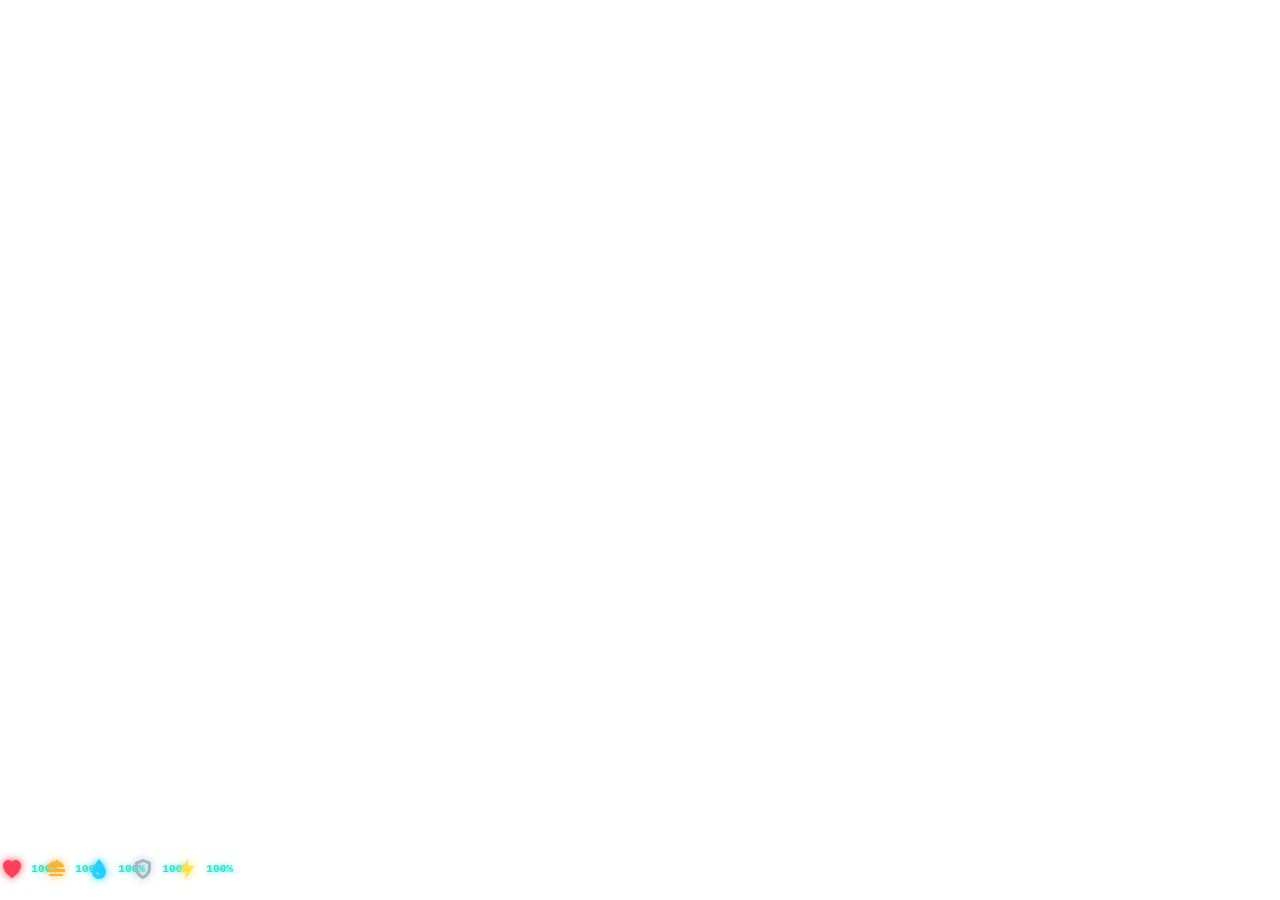
<file: html/index.html>
<!DOCTYPE html>
<html>
    <head>
        <title>Vehicle Control System</title>
        <meta name="author" content="Smokey">
        <script src="./jquery.min.js" type="text/javascript"></script>
        <link rel="stylesheet" href="./style.css">
        <link rel="stylesheet" href="./vehicle-menu.css">
        <link rel="stylesheet" href="./hud-settings.css">
        <link rel="stylesheet" href="./flight-indicators/flight-indicators.css">
        <link rel="stylesheet" href="./plane-indicators.css">
        <meta name="viewport" content="width=device-width, initial-scale=1.0">
    </head>
    <body>
        <svg class="ui-icon-sprite" aria-hidden="true">
            <symbol id="vi-window" viewBox="0 0 24 24"><path d="M5 4h14l-1 15H6L5 4Zm2 3h10l-.7 9H7.7L7 7Z"/></symbol>
            <symbol id="vi-seat" viewBox="0 0 24 24"><path d="M8 3v9h8V7a2 2 0 0 1 4 0v8a3 3 0 0 1-3 3h-1v3h-2v-3H8a4 4 0 0 1-4-4V8h2v6a2 2 0 0 0 2 2h9a1 1 0 0 0 1-1v-1H8a2 2 0 0 1-2-2V3h2Z"/></symbol>
            <symbol id="vi-door" viewBox="0 0 24 24"><path d="M6 3h11l2 3v15H5V6l1-3Zm2 3v12h8V7l-1-1H8Zm5 5h2v2h-2v-2Z"/></symbol>
            <symbol id="vi-hood" viewBox="0 0 24 24"><path d="M5 7h14l3 9v3H2v-3l3-9Zm2 2-2 6h14l-2-6H7Zm-2 8h3m8 0h3"/></symbol>
            <symbol id="vi-trunk" viewBox="0 0 24 24"><path d="M4 6h16l2 7v6H2v-6l2-7Zm2 2-1 4h14l-1-4H6Zm-1 7v2h14v-2H5Z"/></symbol>
            <symbol id="vi-engine" viewBox="0 0 24 24"><path d="M7 7h10l2 3h2v7h-3l-2 3H7l-2-3H2v-7h3l2-3Zm2-3h6v2H9V4Zm-1 6-1 2v3l1 2h7l1-2v-3l-1-2H8Z"/></symbol>
            <symbol id="vi-left" viewBox="0 0 24 24"><path d="m14 5-7 7 7 7v-4h6V9h-6V5Z"/></symbol>
            <symbol id="vi-right" viewBox="0 0 24 24"><path d="m10 5 7 7-7 7v-4H4V9h6V5Z"/></symbol>
            <symbol id="vi-hazard" viewBox="0 0 24 24"><path d="M12 3 2 20h20L12 3Zm0 5 5 9H7l5-9Zm-1 3v3h2v-3h-2Zm0 4v2h2v-2h-2Z"/></symbol>
            <symbol id="vi-beam" viewBox="0 0 24 24"><path fill="none" stroke="currentColor" stroke-width="2" stroke-linecap="round" d="M4 6c5 0 8 2 8 6s-3 6-8 6V6Zm11 1 7-2m-7 6 7-1m-7 5 7 1m-7 3 7 2"/></symbol>
            <symbol id="vi-neon" viewBox="0 0 24 24"><path d="M5 8h14l2 6v3H3v-3l2-6Zm2 2-1 4h12l-1-4H7ZM5 20h14"/></symbol>
            <symbol id="si-health" viewBox="0 0 24 24"><path d="M12 21S3 15.5 3 8.5C3 5.5 5.2 3 8.2 3c1.7 0 3.1.8 3.8 2 0.7-1.2 2.1-2 3.8-2C18.8 3 21 5.5 21 8.5 21 15.5 12 21 12 21Z"/></symbol>
            <symbol id="si-food" viewBox="0 0 24 24"><path d="M4 10a8 6 0 0 1 16 0H4Zm-1 2h18v3H3v-3Zm2 5h14v2H5v-2ZM8 7h2V5h2V3h2v3h-2v2H8V7Z"/></symbol>
            <symbol id="si-drink" viewBox="0 0 24 24"><path d="M12 2S5 10.2 5 15a7 7 0 0 0 14 0c0-4.8-7-13-7-13Zm0 16a3 3 0 0 1-3-3h2a1 1 0 0 0 1 1v2Z"/></symbol>
            <symbol id="si-armor" viewBox="0 0 24 24"><path d="M12 2 4 5v6c0 5.2 3.3 9.4 8 11 4.7-1.6 8-5.8 8-11V5l-8-3Zm0 3 5 1.9V11c0 3.4-1.9 6.4-5 7.8C8.9 17.4 7 14.4 7 11V6.9L12 5Z"/></symbol>
            <symbol id="si-stamina" viewBox="0 0 24 24"><path d="m13 2-8 12h6l-1 8 9-13h-6V2Z"/></symbol>
            <symbol id="fm-safe" viewBox="0 0 32 20"><path fill="none" stroke="currentColor" stroke-width="2.2" stroke-linecap="round" stroke-linejoin="round" d="M10 9V6a6 6 0 0 1 12 0v3m-14 0h16v10H8V9Zm8 4v3"/></symbol>
            <symbol id="fm-semi" viewBox="0 0 32 20"><path d="M13 2h6l2 4v11l-2 2h-6l-2-2V6l2-4Zm0 5h6V5h-6v2Z"/></symbol>
            <symbol id="fm-burst" viewBox="0 0 32 20"><path d="M3 3h5l1.5 3v10L8 18H3l-1.5-2V6L3 3Zm10 0h5l1.5 3v10L18 18h-5l-1.5-2V6L13 3Zm10 0h5l1.5 3v10L28 18h-5l-1.5-2V6L23 3Z"/></symbol>
            <symbol id="fm-auto" viewBox="0 0 42 20"><path d="M2 4h5l1 3v9l-1 2H2l-1-2V7l1-3Zm8 0h5l1 3v9l-1 2h-5l-1-2V7l1-3Zm8 0h5l1 3v9l-1 2h-5l-1-2V7l1-3Zm8 0h5l1 3v9l-1 2h-5l-1-2V7l1-3Zm8 0h5l1 3v9l-1 2h-5l-1-2V7l1-3Z"/></symbol>
        </svg>
        <iframe id="dashboardFrame" src="./dashboard.html" title="Vehicle dashboard"></iframe>
        <!-- JET HUD (Main) -->
        <div id="main" class="main">
            <div class="speed">
                <div class="text w-600">SPEED</div>
                <div class="box">
                    <div class="text w-500" id="speed">350</div>
                </div>
                <div class="arrow"></div>
            </div>
            <div class="heading w-700" id="heading-text">254</div>
            <div class="compass">
                <div class="direction"></div>
            </div>
            <div class="hud">
                <div class="pitchroll">
                    <div class="pitch"></div>
                </div>
            </div>
            <div class="altitude">
                <div class="text w-600">ALT</div>
                <div class="box">
                    <div class="text w-500" id="alt">1050</div>
                </div>
                <div class="arrow"></div>
            </div>
            <div class="altitude-meter">
                <div class="altitude-pointer"></div>
            </div>
            <div class="stall-warn fade">STALL WARNING</div>
            <div class="alt-warn fade">PULL UP</div>
            <div class="missile-warn fade">MISSILE</div>
            <div class="missile-info">
                <div class="missile-crosshair">
                    <div class="missile-target"></div>
                </div>
                <div class="missile-dist">524</div>
            </div>

            <div id="planeIndicators" class="indicators plane-indicators" aria-label="Plane flight instruments">
                <div id="airspeed"></div>
                <div id="attitude"></div>
                <div id="altimeter"></div>
                <div id="coordinator"></div>
                <div id="heading"></div>
                <div id="vertical"></div>
            </div>
        </div>

        <!-- STATUS HUD -->
        <div id="statusHud" class="status-hud">
            <div class="status-item status-movable" id="status-health" data-status-layout-id="health">
                <svg class="status-icon icon-health"><use href="#si-health"/></svg>
                <div class="status-value" id="health-value">100%</div>
            </div>
            <div class="status-item status-movable" id="status-food" data-status-layout-id="food">
                <svg class="status-icon icon-food"><use href="#si-food"/></svg>
                <div class="status-value" id="food-value">100%</div>
            </div>
            <div class="status-item status-movable" id="status-drink" data-status-layout-id="drink">
                <svg class="status-icon icon-drink"><use href="#si-drink"/></svg>
                <div class="status-value" id="drink-value">100%</div>
            </div>
            <div class="status-item status-movable" id="status-armor" data-status-layout-id="armor">
                <svg class="status-icon icon-armor"><use href="#si-armor"/></svg>
                <div class="status-value" id="armor-value">100%</div>
            </div>
            <div class="status-item status-movable" id="status-stamina" data-status-layout-id="stamina">
                <svg class="status-icon icon-stamina"><use href="#si-stamina"/></svg>
                <div class="status-value" id="stamina-value">100%</div>
            </div>
        </div>

        <!-- CUSTOM WEAPON DISPLAY -->
        <div id="weaponHud" class="weapon-hud" style="display:none;">
            <div class="weapon-title-row"><span class="weapon-name" id="weapon-name">UNARMED</span><span class="weapon-fire-mode" id="weapon-fire-mode" title="SAFE"><svg viewBox="0 0 42 20" aria-hidden="true"><use id="weapon-fire-mode-use" href="#fm-safe"/></svg></span></div>
            <div class="weapon-ammo"><span id="weapon-clip">0</span><span class="ammo-separator">/</span><span id="weapon-reserve">0</span></div>
        </div>

        <!-- USER HUD SETTINGS (/hudsettings) -->
        <div id="hudSettings" class="hud-settings" style="display:none;">
            <div class="hud-settings-header">
                <div><span class="hud-settings-kicker">PERSONAL DISPLAY</span><h2>HUD SETTINGS</h2></div>
                <button id="hud-settings-close" class="hud-settings-close" type="button">×</button>
            </div>
            <div class="hud-settings-grid">
                <section class="hud-settings-section">
                    <h3>Speed Meter</h3>
                    <label><span>Full Dashboard</span><input type="checkbox" data-hud-setting="showDashboard"></label>
                    <label><span>Speed Gauge</span><input type="checkbox" data-hud-setting="showSpeed"></label>
                    <label><span>RPM Gauge</span><input type="checkbox" data-hud-setting="showRpm"></label>
                    <label><span>Center Information</span><input type="checkbox" data-hud-setting="showCenter"></label>
                    <label><span>Odometer</span><input type="checkbox" data-hud-setting="showOdometer"></label>
                    <label class="hud-color-row"><span>HUD Color</span><input type="color" data-hud-setting="hudColor" value="#29e5cf"></label>
                </section>
                <section class="hud-settings-section">
                    <h3>Dashboard Icons</h3>
                    <label><span>Turn Signals</span><input type="checkbox" data-hud-setting="showTurn"></label>
                    <label><span>Headlights</span><input type="checkbox" data-hud-setting="showHighbeam"></label>
                    <label><span>Hazard</span><input type="checkbox" data-hud-setting="showHazard"></label>
                    <label><span>Seatbelt</span><input type="checkbox" data-hud-setting="showSeatbelt"></label>
                    <label><span>Brake / ABS</span><input type="checkbox" data-hud-setting="showBrake"></label>
                    <label><span>Engine</span><input type="checkbox" data-hud-setting="showEngine"></label>
                    <label><span>Battery</span><input type="checkbox" data-hud-setting="showBattery"></label>
                    <label><span>Oil</span><input type="checkbox" data-hud-setting="showOil"></label>
                    <label><span>Temperature</span><input type="checkbox" data-hud-setting="showTemperature"></label>
                </section>
                <section class="hud-settings-section hud-position-section">
                    <h3>Free HUD Layout Editor</h3>
                    <div class="hud-position-help">Drag each glowing HUD element to move it. Use the mouse wheel over an element to resize it. The layout saves automatically.</div>
                    <button id="hud-layout-reset" type="button">Reset HUD Positions</button>
                </section>
            </div>
            <div class="hud-settings-actions">
                <button id="hud-settings-reset" type="button">Reset Defaults</button>
                <button id="hud-settings-save" class="primary" type="button">Save & Close</button>
            </div>
        </div>

        <!-- VEHICLE MENU (F6) -->
        <div id="vehicleMenu" class="veh-menu" style="display: none;">
            <div class="veh-controls">
                <div class="veh-row">
                    <div class="veh-panel">
                        <div class="veh-panel-title">Windows</div>
                        <div class="veh-panel-body">
                            <button class="veh-btn window-toggle" data-action="window" data-index="0"><img class="veh-icon-img" src="./icons/window-front-left.svg" alt=""><span>FL</span></button>
                            <button class="veh-btn window-toggle" data-action="window" data-index="1"><img class="veh-icon-img" src="./icons/window-front-right.svg" alt=""><span>FR</span></button>
                            <button class="veh-btn window-toggle" data-action="window" data-index="2"><img class="veh-icon-img" src="./icons/window-rear-left.svg" alt=""><span>RL</span></button>
                            <button class="veh-btn window-toggle" data-action="window" data-index="3"><img class="veh-icon-img" src="./icons/window-rear-right.svg" alt=""><span>RR</span></button>
                        </div>
                    </div>
                    <div class="veh-panel">
                        <div class="veh-panel-title">Seats</div>
                        <div class="veh-panel-body" id="veh-seats"></div>
                    </div>
                    <div class="veh-panel" id="veh-panel-doors">
                        <div class="veh-panel-title">Doors</div>
                        <div class="veh-panel-body">
                            <button class="veh-btn" data-action="door" data-index="0"><img class="veh-icon-img" src="./icons/door-front-left.svg" alt=""><span>FL</span></button>
                            <button class="veh-btn" data-action="door" data-index="1"><img class="veh-icon-img" src="./icons/door-front-right.svg" alt=""><span>FR</span></button>
                            <button class="veh-btn" data-action="door" data-index="2"><img class="veh-icon-img" src="./icons/door-rear-left.svg" alt=""><span>RL</span></button>
                            <button class="veh-btn" data-action="door" data-index="3"><img class="veh-icon-img" src="./icons/door-rear-right.svg" alt=""><span>RR</span></button>
                            <button class="veh-btn veh-btn-wide" data-action="hood"><img class="veh-icon-img" src="./icons/front-hood.svg" alt=""><span>Hood</span></button>
                            <button class="veh-btn veh-btn-wide" data-action="trunk"><img class="veh-icon-img" src="./icons/rear-hood.svg" alt=""><span>Trunk</span></button>
                        </div>
                    </div>
                </div>
                <div class="veh-row">
                    <div class="veh-panel veh-panel-wide">
                        <div class="veh-panel-title">Auxiliary</div>
                        <div class="veh-panel-body">
                            <button class="veh-btn veh-btn-wide" data-action="engine"><img class="veh-icon-img" src="./icons/ignition.svg" alt=""><span>Engine</span></button>
                            <button class="veh-btn veh-btn-wide" data-action="leftIndicator" title="Left indicator"><svg class="ui-icon"><use href="#vi-left"/></svg><span>Left Signal</span></button>
                            <button class="veh-btn veh-btn-wide" data-action="hazard" title="Hazard lights"><img class="veh-icon-img warning-menu-icon" src="./icons/hazard.svg" alt=""><span>Hazard</span></button>
                            <button class="veh-btn veh-btn-wide" data-action="rightIndicator" title="Right indicator"><svg class="ui-icon"><use href="#vi-right"/></svg><span>Right Signal</span></button>
                            <button class="veh-btn veh-btn-wide" data-action="neon"><svg class="ui-icon"><use href="#vi-neon"/></svg><span>Neon</span></button>
                            <button class="veh-btn veh-btn-wide" data-action="interiorLight"><img class="veh-icon-img" src="./icons/interior-light.svg" alt=""><span>Interior Light</span></button>
                            <button class="veh-btn veh-btn-wide aircraft-only" data-action="bombBay"><img class="veh-icon-img" src="./icons/bombbay.svg" alt=""><span>Bomb Bay</span></button>
                        </div>
                    </div>
                </div>
                <div class="veh-close-row">
                    <button class="veh-btn veh-close-btn" id="veh-close-btn">Close (ESC)</button>
                </div>
            </div>
        </div>
        <script>
            window.addEventListener('message', function (event) {
                var frame = document.getElementById('dashboardFrame');
                if (frame && frame.contentWindow && event.source !== frame.contentWindow) {
                    frame.contentWindow.postMessage(event.data, '*');
                }
            });
        </script>
    </body>
    <script src="./script.js"></script>
    <script src="./vehicle-menu.js"></script>
    <script src="./hud-settings.js"></script>
    <script src="./sounds.js"></script>
    <script src="./svg-assets.js"></script>
    <script src="./plane-indicators.js"></script>
</html>
</file>
<file: html/style.css>
@import url('https://fonts.googleapis.com/css2?family=Barlow:wght@300;400;500;600;700&display=swap');

:root {
    --green: rgb(38, 236, 38);
    --orange: rgb(243, 130, 24);
    --red: rgb(230, 19, 19);
    --blue: rgb(0, 204, 255);
    --shadow: rgba(0, 0, 0, 0.7);
    --lgray: rgb(255, 255, 255);
    --hud-user-color: #29e5cf;
}

* {
    box-sizing: border-box;
    font-family: 'Barlow', sans-serif;
}

html,
body {
    margin: 0 !important;
    padding: 0 !important;
    background: transparent !important;
}

#dashboardFrame {
    position: fixed;
    inset: 0;
    width: 100%;
    height: 100%;
    border: 0;
    pointer-events: none;
    background: transparent;
}

/* Compact player status HUD (bottom-left) */
.status-hud {
    position: fixed;
    inset: 0;
    display: block !important;
    z-index: 20;
    color: #fff;
    pointer-events: none;
    width: auto !important;
    height: auto !important;
    padding: 0 !important;
    margin: 0 !important;
    border: 0 !important;
    border-radius: 0 !important;
    background: transparent !important;
    background-color: transparent !important;
    box-shadow: none !important;
    backdrop-filter: none !important;
    visibility: visible !important;
    opacity: 1 !important;
}

.status-item {
    width: 68px;
    height: 34px;
    display: grid;
    grid-template-columns: 28px 1fr;
    align-items: center;
    padding: 0;
    border: 0;
    border-radius: 0;
    background: transparent;
    box-shadow: none;
    backdrop-filter: none;
    position: absolute;
    margin: 0;
    transform-origin: center;
}

.status-icon {
    width: 28px;
    height: 28px;
    display: grid;
    place-items: center;
    font-size: 18px;
    border: 0;
    border-radius: 0;
    background: transparent;
    fill: currentColor;
    filter: drop-shadow(0 0 5px currentColor);
}

.icon-health { color: #ff4057; }
.icon-food { color: #ffb22e; }
.icon-drink { color: #28cfff; }
.icon-armor { color: #9fb7c1; }
.icon-stamina { color: #ffe34a; }

.status-value {
    font: 700 13px/1 'Courier New', monospace;
    text-align: right;
    color: var(--hud-user-color);
    text-shadow: 0 0 6px var(--hud-user-color);
}

#status-food,
#status-drink,
#status-armor,
#status-health,
#status-stamina { border: 0; }

.status-layout-editing .status-movable {
    pointer-events: auto;
    cursor: move;
    outline: 1px dashed var(--hud-user-color);
    outline-offset: 4px;
    filter: drop-shadow(0 0 7px color-mix(in srgb, var(--hud-user-color) 45%, transparent));
}
.status-layout-editing .status-movable::after {
    content: attr(data-status-layout-id);
    position: absolute;
    left: 50%;
    top: -19px;
    transform: translateX(-50%);
    padding: 2px 5px;
    white-space: nowrap;
    color: var(--hud-user-color);
    background: rgba(3,14,20,.9);
    font: 8px Arial, sans-serif;
    text-transform: uppercase;
    border-radius: 3px;
}

.weapon-hud {
    position: fixed;
    top: 42px;
    right: 28px;
    z-index: 30;
    min-width: 160px;
    text-align: right;
    color: #fff;
    font-family: 'Courier New', monospace;
    pointer-events: none;
    text-shadow: 0 0 7px rgba(0,0,0,.95);
}

.weapon-name {
    color: var(--hud-user-color);
    font-size: 13px;
    font-weight: 800;
    letter-spacing: 1.2px;
    text-transform: uppercase;
}

.weapon-title-row { display: flex; align-items: center; justify-content: flex-end; gap: 8px; }
.weapon-fire-mode {
    display: inline-flex;
    align-items: center;
    justify-content: center;
    width: 45px;
    height: 24px;
    padding: 1px 4px;
    border: 1px solid var(--hud-user-color);
    border-radius: 3px;
    color: var(--hud-user-color);
}
.weapon-fire-mode svg { width: 100%; height: 100%; display: block; fill: currentColor; }

.weapon-ammo { margin-top: 2px; font-size: 23px; font-weight: 900; }
.weapon-ammo #weapon-reserve { color: #a7b7bc; font-size: 16px; }
.ammo-separator { margin: 0 5px; color: #4f686e; }

.main {
    position: absolute;
    top: 0;
    left: 0;
    width: 100%;
    height: 100%;
    display: none;
}

/* Helicopters use only the five lower analogue instruments. The green jet
   flight symbology is reserved for planes. */
.main.helicopter-mode > .speed,
.main.helicopter-mode > .heading,
.main.helicopter-mode > .compass,
.main.helicopter-mode > .hud,
.main.helicopter-mode > .altitude,
.main.helicopter-mode > .altitude-meter,
.main.helicopter-mode > .stall-warn,
.main.helicopter-mode > .alt-warn,
.main.helicopter-mode > .missile-warn,
.main.helicopter-mode > .missile-info {
    display: none !important;
}

.hud {
    position: absolute;
    top: 50%;
    left: 50%;
    width: 500px;
    height: 400px;
    transform: translate(-50%, -50%);
    overflow: hidden;
}

.mid-point {
    display: none !important;
    position: absolute;
    top: 50%;
    left: 50%;
    width: 64px;
    height: 64px;
    transform: translate(-50%, -50%);
    border: 2px solid currentColor;
    border-radius: 50%;
}

.gun-crosshair {
    display: none !important;
    position: absolute;
    top: 50%;
    left: 50%;
    width: 20px;
    height: 20px;
    border: 2px dashed var(--lgray);
    border-radius: 100%;
    transform: translate(-50%, -50%);
}

.gun-line {
    position: relative;
    width: 100%;
    height: 100%;
}

.gun-line:before {
    position: absolute;
    content: "";
    width: 30px;
    left: -30px;
    top: 50%;
    border-bottom: 2px solid var(--lgray);
    transform: translate(0%, -50%);
}

.gun-line:after {
    position: absolute;
    content: "";
    width: 30px;
    left: 16px;
    top: 50%;
    border-bottom: 2px solid var(--lgray);
    transform: translate(0%, -50%);
}

.missile-info {
    position: absolute;
    top: 50%;
    left: 50%;
    transform: translate(calc(-25px), -50%);
}

.missile-crosshair {
    display: none !important;
    width: 50px;
    height: 50px;
    border: 2px dashed var(--lgray);
}

.missile-target {
    display: none !important;
    width: 32px;
    height: 32px;
    transform: rotate(45deg);
    margin-left: 7px;
    margin-top: 7px;
}

.missile-dist {
    display: inline-block;
    font-weight: 600;
    margin-left: 0;
    padding: 2px 5px;
    color: #fff !important;
    background: rgba(0, 0, 0, 0.42);
    border-radius: 3px;
    text-shadow: 0 1px 3px #000;
}

.pitchroll {
    position: absolute;
    width: 350px;
    height: 300px;
    top: 50%;
    left: 50%;
    transform: translate(-50%, -50%) rotate(0deg);
    overflow: hidden;
}

.pitch {
    margin-top: 0;
}

.pitchline {
    padding: 25px 0px;
}

.rightline {
    position: relative;
    display: block;
    margin-left: 206px;
    margin-top: -20px;
    width: 100%;
}

.pitch-number {
    display: inline-block;
    width: 35px;
    text-align: center;
    font-weight: 700;
}

.linedown,
.line {
    position: relative;
    display: inline-block;
    width: 30%;
}

.line.full {
    width: 30%;
}

.leftline .line:before {
    content: "";
    position: absolute;
    height: 12px;
    top: 0px;
    left: 0%;
}

.rightline .line:after {
    content: "";
    position: absolute;
    height: 12px;
    top: 0px;
    left: 100%;
}

.leftline .linedown:before {
    content: "";
    position: absolute;
    height: 12px;
    top: -10px;
    left: 0px;
}

.rightline .linedown:after {
    content: "";
    position: absolute;
    height: 12px;
    top: -10px;
    left: 100%;
}

.stall-warn,
.missile-warn,
.alt-warn {
    position: absolute;
    display: none;
    left: 50%;
    width: 150px;
    padding: 3px;
    color: var(--red);
    text-align: center;
    font-weight: 600;
    border: 2px solid var(--red);
    transform: translate(-50%, 0%);
}

.red .stall-warn,
.red .missile-warn,
.red .alt-warn {
    color: var(--orange);
    border: 2px solid var(--orange);
}

.stall-warn {
    top: 35%;
}

.alt-warn {
    top: calc(35% + 33px);
}

.missile-warn {
    top: calc(60%);
}

.speed {
    position: absolute;
    width: 80px;
    top: calc(50% - 20px);
    left: calc(50% - 320px);
    transform: translate(-50%, -50%);
}

.speed .text {
    padding: 2px;
    font-size: 20px;
}

.speed .box {
    width: 80px;
}

.speed .arrow {
    width: 22px;
    height: 22px;
    margin-top: -27px;
    margin-left: 69px;
    transform: rotate(45deg);
}

.altitude {
    position: absolute;
    width: 80px;
    top: calc(50% - 20px);
    left: calc(50% + 320px);
    transform: translate(-50%, -50%);
}

.altitude .text {
    padding: 2px;
    font-size: 20px;
    margin-left: 11px;
}

.altitude .box .text {
    padding: 2px;
    font-size: 20px;
    margin-left: none;
    text-align: right;
}

.altitude .box {
    width: 80px;
    margin-left: 11px;
}

.altitude .arrow {
    width: 22px;
    height: 22px;
    margin-top: -27px;
    transform: rotate(-45deg);
}

.altitude-meter {
    position: absolute;
    top: 50%;
    left: calc(50% + 238px);
    width: 10px;
    height: 300px;
    transform: translate(0%, -50%);
}

.altitude-pointer {
    position: relative;
    width: 10px;
    height: 10px;
    margin-left: -2px;
    margin-top: 280px;
    border-top: 2px solid var(--green);
    border-right: 2px solid var(--green);
    transform: rotate(45deg);
}

.gear-info {
    position: absolute;
    padding: 5px;
    top: calc(50% + 200px);
    left: calc(50% + 270px);
    transform: translate(0%, -100%);
}

.vtol-info {
    position: absolute;
    padding: 5px;
    top: calc(50% + 200px);
    left: calc(50% - 270px);
    transform: translate(-100%, -100%);
}

.heading {
    position: absolute;
    left: 50%;
    top: calc(50% - 260px);
    transform: translate(-50%, 0%);
    padding: 2px;
    font-size: 20px;
}

.compass {
    position: absolute;
    left: 50%;
    top: calc(50% - 230px);
    width: 280px;
    height: 40px;
    transform: translate(-50%, 0%);
    text-align: center;
    overflow: hidden;
}

.direction,
.steps {
    width: 2000%;
}

.direction {
    position: absolute;
    transform: translate(-50%, 0%);
    left: 50%;
}

.single-direction {
    position: relative;
    display: inline-block;
    width: 25px;
    height: 15px;
    text-align: center;
    font-weight: 700;
}

.single-direction:before {
    content: "";
    position: absolute;
    width: 1px;
    height: 8px;
    top: calc(100% + 6px);
    left: 50%;
    transform: translate(-50%, 0%);
}

.single-direction.bold:before {
    content: "";
    position: absolute;
    width: 2px;
    height: 14px;
    top: calc(100% + 6px);
    left: 50%;
    transform: translate(-50%, 0%);
}

.w-500 {
    font-weight: 500;
}

.w-600 {
    font-weight: 600;
}

.w-700 {
    font-weight: 700;
}

.green .text,
.green .single-direction,
.green .pitch-number,
.green .gear-info,
.green .vtol-info,
.green .heading {
    color: var(--green);
    text-shadow: 0px 0px 2px var(--shadow);
}

.red .text,
.red .single-direction,
.red .pitch-number,
.red .gear-info,
.red .vtol-info,
.missile-dist,
.red .heading {
    color: var(--red);
    text-shadow: 0px 0px 2px var(--shadow);
}

.orange .text,
.orange .single-direction,
.orange .pitch-number,
.orange .gear-info,
.orange .vtol-info,
.red .missile-dist,
.orange .heading {
    color: var(--orange);
    text-shadow: 0px 0px 2px var(--shadow);
}

.blue .text,
.blue .single-direction,
.blue .pitch-number,
.blue .gear-info,
.blue .vtol-info,
.blue .heading {
    color: var(--blue);
    text-shadow: 0px 0px 2px var(--shadow);
}

.green .altitude-meter {
    border-top: 2px solid var(--green);
    border-bottom: 2px solid var(--green);
}

.orange .altitude-meter {
    border-top: 2px solid var(--orange);
    border-bottom: 2px solid var(--orange);
}

.red .altitude-meter {
    border-top: 2px solid var(--red);
    border-bottom: 2px solid var(--red);
}

.blue .altitude-meter {
    border-top: 2px solid var(--blue);
    border-bottom: 2px solid var(--blue);
}

.green .hud {
    border-left: 2px solid var(--green);
    border-right: 2px solid var(--green);
}

.orange .hud {
    border-left: 2px solid var(--orange);
    border-right: 2px solid var(--orange);
}

.red .hud {
    border-left: 2px solid var(--red);
    border-right: 2px solid var(--red);
}

.blue .hud {
    border-left: 2px solid var(--blue);
    border-right: 2px solid var(--blue);
}

.green .speed .box {
    border: 2px solid var(--green);
    border-right: 2px solid transparent;
}
.orange .speed .box {
    border: 2px solid var(--orange);
    border-right: 2px solid transparent;
}
.red .speed .box {
    border: 2px solid var(--red);
    border-right: 2px solid transparent;
}
.blue .speed .box {
    border: 2px solid var(--blue);
    border-right: 2px solid transparent;
}

.green .altitude-pointer,
.green .speed .arrow {
    border-right: 2px solid var(--green);
    border-top: 2px solid var(--green);
}

.orange .altitude-pointer,
.orange .speed .arrow {
    border-right: 2px solid var(--orange);
    border-top: 2px solid var(--orange);
}

.red .altitude-pointer,
.red .speed .arrow {
    border-right: 2px solid var(--red);
    border-top: 2px solid var(--red);
}

.blue .altitude-pointer,
.blue .speed .arrow {
    border-right: 2px solid var(--blue);
    border-top: 2px solid var(--blue);
}

.green .altitude .box {
    border: 2px solid var(--green);
    border-left: 2px solid transparent;
}
.orange .altitude .box {
    border: 2px solid var(--orange);
    border-left: 2px solid transparent;
}
.red .altitude .box {
    border: 2px solid var(--red);
    border-left: 2px solid transparent;
}
.blue .altitude .box {
    border: 2px solid var(--blue);
    border-left: 2px solid transparent;
}

.green .altitude .arrow {
    border-left: 2px solid var(--green);
    border-top: 2px solid var(--green);
}

.orange .altitude .arrow {
    border-left: 2px solid var(--orange);
    border-top: 2px solid var(--orange);
}

.red .altitude .arrow {
    border-left: 2px solid var(--red);
    border-top: 2px solid var(--red);
}

.blue .altitude .arrow {
    border-left: 2px solid var(--blue);
    border-top: 2px solid var(--blue);
}

.green .gear-info,
.green .vtol-info {
    border: 2px solid var(--green);
}

.orange .gear-info,
.orange .vtol-info {
    border: 2px solid var(--orange);
}

.red .gear-info,
.red .vtol-info {
    border: 2px solid var(--red);
}

.blue .gear-info,
.blue .vtol-info {
    border: 2px solid var(--blue);
}

.green .single-direction.bold:before,
.green .single-direction:before {
    background: var(--green);
}

.orange .single-direction.bold:before,
.orange .single-direction:before {
    background: var(--orange);
}

.red .single-direction.bold:before,
.red .single-direction:before {
    background: var(--red);
}

.blue .single-direction.bold:before,
.blue .single-direction:before {
    background: var(--blue);
}

.green .missile-target,
.blue .missile-target,
.orange .missile-target {
    border: 2px dashed var(--red);
}

.red .missile-target {
    border: 2px dashed var(--orange);
}

.green .rightline .linedown,
.green .leftline .linedown,
.green .rightline .line,
.green .leftline .line {
    border-bottom: 2px dashed var(--green);
}

.orange .rightline .linedown,
.orange .leftline .linedown,
.orange .rightline .line,
.orange .leftline .line {
    border-bottom: 2px dashed var(--orange);
}

.red .rightline .linedown,
.red .leftline .linedown,
.red .rightline .line,
.red .leftline .line {
    border-bottom: 2px dashed var(--red);
}

.blue .rightline .linedown,
.blue .leftline .linedown,
.blue .rightline .line,
.blue .leftline .line {
    border-bottom: 2px dashed var(--blue);
}

.green .rightline .linedown:after,
.green .rightline .line:after {
    border-right: 2px solid var(--green);
}

.orange .rightline .linedown:after,
.orange .rightline .line:after {
    border-right: 2px solid var(--orange);
}

.red .rightline .linedown:after,
.red .rightline .line:after {
    border-right: 2px solid var(--red);
}

.blue .rightline .linedown:after,
.blue .rightline .line:after {
    border-right: 2px solid var(--blue);
}

.green .leftline .linedown:before,
.green .leftline .line:before {
    border-left: 2px solid var(--green);
}

.orange .leftline .linedown:before,
.orange .leftline .line:before {
    border-left: 2px solid var(--orange);
}

.red .leftline .linedown:before,
.red .leftline .line:before {
    border-left: 2px solid var(--red);
}

.blue .leftline .linedown:before,
.blue .leftline .line:before {
    border-left: 2px solid var(--blue);
}

.green .line.full {
    border-bottom: 2px solid var(--green);
}

.orange .line.full {
    border-bottom: 2px solid var(--orange);
}

.red .line.full {
    border-bottom: 2px solid var(--red);
}

.blue .line.full {
    border-bottom: 2px solid var(--blue);
}

.green .mid-point {
    background-image: url("./img/green-mid.png");
    background-size: cover;
}

.orange .mid-point {
    background-image: url("./img/orange-mid.png");
    background-size: cover;
}

.red .mid-point {
    background-image: url("./img/red-mid.png");
    background-size: cover;
}

.blue .mid-point {
    background-image: url("./img/blue-mid.png");
    background-size: cover;
}

.fade {
    -webkit-animation-name: fade;
    animation-name: fade;
    -webkit-animation-duration: 1s;
    animation-duration: 1s;
    -webkit-animation-fill-mode: both;
    animation-fill-mode: both;
    animation-iteration-count: infinite;
}

@keyframes fade {
    0% {opacity: 0;}
    20% {opacity: 1;}
    80% {opacity: 1;}
    100% {opacity: 0;}
}
</file>
<file: html/vehicle-menu.css>
/* Vehicle Menu Styling */

.ui-icon-sprite {
    position: absolute;
    width: 0;
    height: 0;
    overflow: hidden;
}

.ui-icon {
    width: 28px;
    height: 28px;
    flex: 0 0 28px;
    fill: currentColor;
    stroke: currentColor;
    stroke-width: 0;
}

.veh-icon-img {
    width: 34px;
    height: 34px;
    flex: 0 0 34px;
    object-fit: contain;
    pointer-events: none;
    filter: drop-shadow(0 0 3px rgba(0, 204, 255, 0.38));
}

.warning-menu-icon {
    filter: invert(1) drop-shadow(0 0 3px rgba(0, 204, 255, 0.38));
}

.light-menu-icon {
    filter: invert(1) drop-shadow(0 0 3px rgba(0, 204, 255, 0.38));
}

.veh-menu {
    position: absolute;
    top: 50%;
    left: 50%;
    transform: translate(-50%, -50%);
    background: rgba(10, 15, 20, 0.95);
    border: 2px solid #00ccff;
    border-radius: 10px;
    padding: 22px;
    width: min(980px, 94vw);
    min-width: 0;
    max-height: 85vh;
    overflow-y: auto;
    font-family: Arial, sans-serif;
    color: #fff;
}

/* Dashboard Section */
.veh-dashboard {
    margin-bottom: 15px;
    padding-bottom: 15px;
    border-bottom: 2px solid #00ccff;
}

.gauges-row {
    display: flex;
    gap: 15px;
    justify-content: center;
    margin-bottom: 15px;
}

.gauge-small {
    width: 140px;
    height: 140px;
}

.gauge-small svg {
    width: 100%;
    height: 100%;
    filter: drop-shadow(0 0 10px rgba(0, 204, 255, 0.4));
}

.gauge-bg {
    fill: rgba(20, 30, 45, 0.9);
    stroke: #00ccff;
    stroke-width: 1.5;
}

.needle-group {
    transform-origin: 60px 60px;
}

.gauge-small .needle {
    stroke: #00ff00;
    stroke-width: 2.5;
    stroke-linecap: round;
    filter: drop-shadow(0 0 2px rgba(0, 255, 0, 0.8));
}

.gauge-small .needle.rpm {
    stroke: #ffaa00;
}

.gauge-small .needle.fuel {
    stroke: #ff6600;
}

.gauge-small .needle.temp {
    stroke: #ff3333;
}

.gauge-value {
    font-size: 18px;
    fill: #00ff00;
    font-weight: bold;
    text-anchor: middle;
    text-shadow: 0 0 5px rgba(0, 255, 0, 0.6);
}

.gauge-unit {
    font-size: 10px;
    fill: #00ccff;
    text-anchor: middle;
}

/* Status Row */
.status-row {
    display: flex;
    gap: 20px;
    justify-content: center;
    margin-bottom: 10px;
}

.gear-box {
    background: rgba(0, 50, 80, 0.8);
    border: 2px solid #00ff00;
    border-radius: 8px;
    padding: 15px 30px;
    min-width: 100px;
}

.gear {
    font-size: 48px;
    font-weight: bold;
    color: #00ff00;
    text-align: center;
    text-shadow: 0 0 10px rgba(0, 255, 0, 0.6);
}

.health-box {
    display: flex;
    gap: 15px;
}

.health-bar {
    width: 60px;
    height: 80px;
    border: 2px solid #00ccff;
    border-radius: 5px;
    background: rgba(0, 0, 0, 0.5);
    position: relative;
    overflow: hidden;
}

.health-bar span {
    position: absolute;
    bottom: 2px;
    left: 50%;
    transform: translateX(-50%);
    font-size: 9px;
    color: #00ccff;
}

.health-fill {
    width: 100%;
    height: 100%;
    background: linear-gradient(to top, #00ff00 0%, #ffff00 50%, #ff6600 75%, #ff3333 100%);
    position: absolute;
    bottom: 0;
    transition: height 0.3s ease;
}

.warnings-box {
    display: flex;
    gap: 8px;
    flex-wrap: wrap;
    max-width: 200px;
}

.warn {
    width: 40px;
    height: 40px;
    border: 1.5px solid #ff3333;
    border-radius: 4px;
    display: flex;
    align-items: center;
    justify-content: center;
    font-size: 16px;
    opacity: 0.2;
    transition: all 0.3s ease;
}

.warn.active {
    opacity: 1;
    box-shadow: 0 0 12px rgba(255, 51, 51, 0.7);
    animation: pulse 1s infinite;
}

@keyframes pulse {
    0%, 100% { box-shadow: 0 0 12px rgba(255, 51, 51, 0.7); }
    50% { box-shadow: 0 0 20px rgba(255, 51, 51, 1); }
}

/* Indicators Row */
.indicators-row {
    display: flex;
    gap: 10px;
    justify-content: center;
}

.indicator {
    width: 70px;
    height: 35px;
    border: 2px solid #444;
    border-radius: 5px;
    display: flex;
    align-items: center;
    justify-content: center;
    font-size: 12px;
    opacity: 0.3;
    transition: all 0.3s ease;
    background: rgba(0, 0, 0, 0.5);
}

.indicator.active {
    opacity: 1;
    border-color: #00ff00;
    color: #00ff00;
    box-shadow: 0 0 12px rgba(0, 255, 0, 0.6);
    animation: blink 0.5s infinite;
}

@keyframes blink {
    0%, 50% { opacity: 1; }
    51%, 100% { opacity: 0.3; }
}

/* Divider */
.veh-divider {
    height: 1px;
    background: linear-gradient(to right, transparent, #00ccff, transparent);
    margin: 10px 0;
}

/* Controls Section */
.veh-controls {
}

.veh-row {
    display: flex;
    gap: 16px;
    margin-bottom: 14px;
}

.veh-panel {
    background: rgba(15, 25, 35, 0.85);
    border: 1px solid rgba(0, 220, 200, 0.4);
    border-radius: 9px;
    overflow: hidden;
    flex: 1;
    min-width: 190px;
}

.veh-panel-wide {
    flex: 2;
}

.veh-panel-title {
    background: rgba(0, 220, 200, 0.15);
    color: #29e5cf;
    text-align: center;
    font-weight: 700;
    font-size: 15px;
    padding: 9px 0;
    letter-spacing: 1px;
}

.veh-panel-body {
    display: flex;
    flex-wrap: wrap;
    gap: 10px;
    padding: 16px 12px;
    justify-content: center;
}

.veh-btn {
    background: #23282b;
    color: #fff;
    border: 1px solid rgba(255, 255, 255, 0.15);
    border-radius: 7px;
    width: 68px;
    height: 58px;
    font-size: 13px;
    font-weight: 600;
    cursor: pointer;
    transition: all 0.15s ease;
    display: inline-flex;
    align-items: center;
    justify-content: center;
    gap: 6px;
    padding: 0 9px;
    white-space: nowrap;
}

.veh-btn-wide {
    width: auto;
    min-width: 96px;
}

.veh-panel-wide .veh-btn-wide {
    min-width: 128px;
    padding: 0 12px;
}

.veh-btn span {
    display: inline-block;
    overflow: visible;
    text-overflow: clip;
}

.veh-btn:hover {
    background: #33393d;
    border-color: #00ff00;
}

.veh-btn.window-toggle.active {
    color: #52ffbd;
    border-color: #29e5cf;
    background: rgba(0, 190, 170, 0.22);
    box-shadow: 0 0 10px rgba(41, 229, 207, 0.38);
}

.veh-btn.on {
    border-color: #34d058;
    box-shadow: 0 0 6px rgba(52, 208, 88, 0.6);
}

.veh-btn.open {
    border-color: #e64545;
    box-shadow: 0 0 6px rgba(230, 69, 69, 0.6);
}

.veh-close-row {
    display: flex;
    justify-content: center;
    margin-top: 14px;
}

.veh-close-btn {
    width: auto;
    min-width: 150px;
    height: 46px;
    padding: 0 24px;
    background: #4a1f1f;
    border-color: #e64545 !important;
}

.veh-close-btn:hover {
    background: #632626;
}

/* Scrollbar styling */
.veh-menu::-webkit-scrollbar {
    width: 8px;
}

.veh-menu::-webkit-scrollbar-track {
    background: rgba(0, 0, 0, 0.5);
}

.veh-menu::-webkit-scrollbar-thumb {
    background: #00ccff;
    border-radius: 4px;
}

.veh-menu::-webkit-scrollbar-thumb:hover {
    background: #00ff00;
}
</file>
<file: html/hud-settings.css>
.hud-settings {
    position: absolute;
    z-index: 10000;
    top: 50%; left: 50%; transform: translate(-50%, -50%);
    width: min(720px, 92vw); max-height: 88vh; overflow-y: auto;
    padding: 18px; color: #eaffff; font-family: Arial, sans-serif;
    background: rgba(7, 14, 19, .97); border: 1px solid #00d8ff;
    border-radius: 12px; box-shadow: 0 0 30px rgba(0, 216, 255, .22);
}

.hud-settings-header, .hud-settings-actions {
    display: flex; align-items: center; justify-content: space-between; gap: 12px;
}
.hud-settings-kicker { color: #35e9d1; font-size: 10px; letter-spacing: 2px; }
.hud-settings h2 { margin: 2px 0 0; font-size: 22px; letter-spacing: 1px; }
.hud-settings h3 { margin: 0 0 10px; color: #35e9d1; font-size: 13px; text-transform: uppercase; letter-spacing: 1px; }
.hud-settings-close { width: 36px; height: 36px; border-radius: 8px; font-size: 24px; }
.hud-settings-grid { display: grid; grid-template-columns: repeat(2, minmax(0, 1fr)); gap: 12px; margin: 16px 0; }
.hud-settings-section { padding: 13px; background: rgba(14, 30, 38, .76); border: 1px solid rgba(53, 233, 209, .25); border-radius: 9px; }
.hud-settings-section label { display: flex; justify-content: space-between; align-items: center; min-height: 35px; padding: 5px 7px; font-size: 12px; border-bottom: 1px solid rgba(255,255,255,.06); }
.hud-settings-section input[type="checkbox"] { width: 34px; height: 18px; accent-color: #20dfc8; cursor: pointer; }
.hud-settings-section input[type="color"] { width: 44px; height: 26px; padding: 1px; border: 1px solid #35e9d1; border-radius: 5px; background: transparent; cursor: pointer; }
.hud-settings-section input[type="range"] { width: 150px; accent-color: #20dfc8; cursor: pointer; }
.hud-position-section { grid-column: 1 / -1; }
.hud-position-help { padding: 9px 7px 2px; color: rgba(234,255,255,.68); font-size: 11px; text-align: center; }
.hud-settings select, .hud-settings button { color: #fff; background: #17272e; border: 1px solid rgba(53,233,209,.42); padding: 8px 12px; cursor: pointer; }
.hud-settings select { border-radius: 6px; }
.hud-settings-actions { justify-content: flex-end; }
.hud-settings-actions button { border-radius: 7px; min-width: 120px; }
.hud-settings-actions .primary { background: #087d80; border-color: #25f0df; }
@media (max-width: 680px) { .hud-settings-grid { grid-template-columns: 1fr; } }
</file>
<file: html/flight-indicators/flight-indicators.css>
.instrument {
    width: 250px;
    height: 250px;
    position: relative;
    display: inline-block;
    overflow: hidden;
}

/* The box containing any element of an indicator */
.instrument .box {
    position: absolute;
    top: 0;
    left: 0;
    width: 100%;
    height: 100%;
}

/* Default transformations */
.instrument.attitude .roll {
    transform: rotate(0deg);
}

.instrument.attitude .roll .pitch {
    top: 0;
}

.instrument.heading .yaw {
    transform: rotate(0deg);
}

.instrument.vertical-speed .vertical-speed {
    transform: rotate(0deg);
}

.instrument.speed .airspeed {
    transform: rotate(90deg);
}

.instrument.altimeter .pressure {
    transform: rotate(40deg);
}

.instrument.altimeter .needle {
    transform: rotate(90deg);
}

.instrument.altimeter .small-needle {
    transform: rotate(90deg);
}

.indicators .hidden {
    display: none;
}
</file>
<file: html/plane-indicators.css>
.plane-indicators {
    position: fixed;
    left: 50%;
    bottom: 18px;
    transform: translateX(-50%);
    display: none;
    flex-flow: row nowrap;
    align-items: center;
    justify-content: center;
    gap: 8px;
    padding: 0;
    border: 0;
    border-radius: 0;
    background: transparent;
    box-shadow: none;
    backdrop-filter: none;
    z-index: 80;
    pointer-events: none;
}

.plane-indicators.is-visible {
    display: flex;
}

/* Helicopters keep the green flight HUD and five useful instruments. The
   fourth instrument (turn coordinator) remains available for planes only. */
.plane-indicators.is-helicopter #coordinator {
    display: none !important;
}

.plane-indicators .instrument {
    /* Isolate FIJS classes from the existing Jet HUD .speed, .heading and
       .altitude rules. Those global rules previously moved gauges away. */
    position: relative !important;
    inset: auto !important;
    top: auto !important;
    right: auto !important;
    bottom: auto !important;
    left: auto !important;
    width: 126px !important;
    height: 126px !important;
    margin: 0 !important;
    padding: 0 !important;
    transform: none !important;
    flex: 0 0 126px;
    display: block;
    overflow: hidden;
    border-radius: 50%;
    filter: drop-shadow(0 3px 7px rgba(0, 0, 0, 0.65));
}

/* Keep the original SVG layers independent from the Jet HUD's global
   .speed .box / .altitude .box rules. */
.plane-indicators .instrument .box {
    position: absolute !important;
    inset: 0 !important;
    top: 0 !important;
    right: auto !important;
    bottom: auto !important;
    left: 0 !important;
    width: 100% !important;
    height: 100% !important;
    margin: 0 !important;
    padding: 0 !important;
    border: 0 !important;
    background: transparent !important;
}

.plane-indicators .instrument img.box,
.plane-indicators .instrument svg.box {
    display: block !important;
    max-width: none !important;
    opacity: 1 !important;
    object-fit: contain;
}

@media (max-width: 1400px) {
    .plane-indicators {
        transform: translateX(-50%) scale(0.84);
        transform-origin: bottom center;
    }
}

@media (max-width: 900px) {
    .plane-indicators {
        gap: 5px;
        transform: translateX(-50%) scale(0.68);
    }
}
</file>
